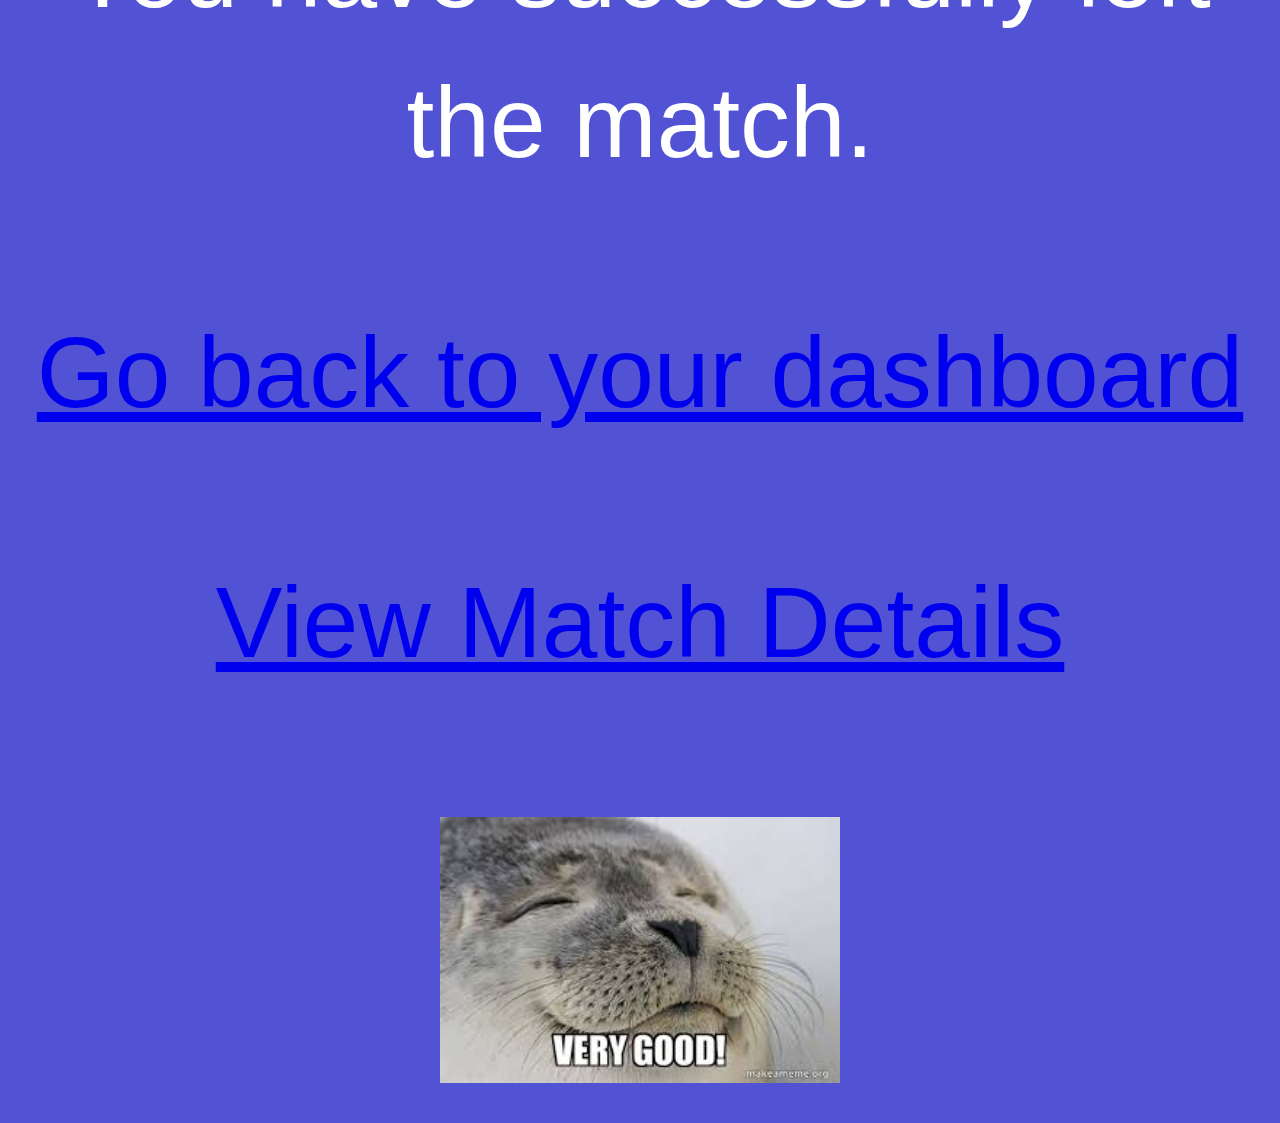
<file: success.html>
<!DOCTYPE html>
<html lang="en">
<head>
    <meta charset="UTF-8">
    <meta name="viewport" content="width=device-width, initial-scale=1.0">
    <title>Success</title>
    <link rel="stylesheet" href="cancel.css"> <!-- Use external CSS for styling -->
</head>
<body>
    <div class="container">
        <p>You have successfully left the match.</p>
        <p><a href="main.php">Go back to your dashboard</a></p>
        <p><a href="match_details.php?id=<?= htmlspecialchars($_GET['id']) ?>">View Match Details</a></p>
        <img id="randomImage" alt="Success Image" class="login-image" />
    </div>
    <script src="random_pic.js"></script>
</body>
</html>
</file>
<file: cancel.css>
body, html {
    height: 100%; /* Ensure the body takes up full height of the screen */
    margin: 0; /* Remove default margins */
    display: flex;
    justify-content: center; /* Center horizontally */
    align-items: center; /* Center vertically */
    color: white;
    background: rgba(82, 82, 212);
    font-family: 'Outfit', -apple-system, BlinkMacSystemFont, "Segoe UI", Roboto, "Helvetica Neue", Arial, sans-serif;
    text-align: center; /* Center the text */
    font-size: 100px; /* Adjust font size */
    margin: 10px 0; /* Space between paragraphs */
    line-height: 1.5; /* Improve readability */
}

.login-image {
    width: 80%; /* Makes the image responsive */
    max-width: 400px; /* Limits the maximum width */
    margin-top: 20px; /* Add some spacing between the text and the image */
}
</file>
